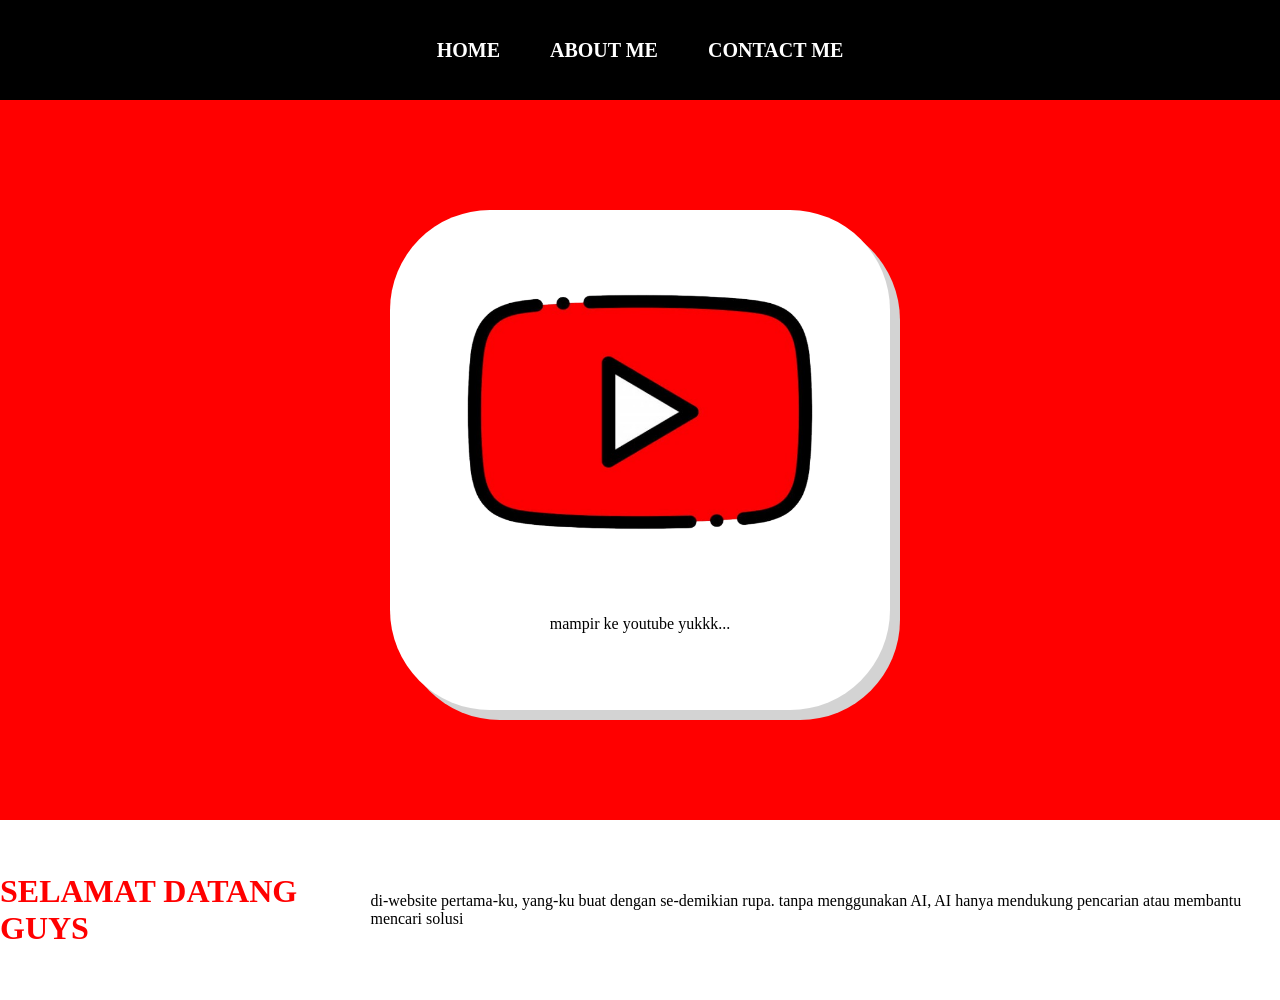
<file: index.html>
<!DOCTYPE html>
<html>
  <head>
    <title> Website MSBATMEN </title>
    <link rel="stylesheet" href="style.css"/>
  </head>
    <body>
      <div class="container">
      <!-- NAVIGATION BAR -->
        <div class="container-navbar"> 
          <ul class="ul-navbar">
            <li class="li-navbar">
              <a href="home.html" class="a-navbar">HOME</a>
              </li>
            <li class="li-navbar">
              <a href="about.html" class="a-navbar">ABOUT ME</a> </li>
            <li class="li-navbar">
              <a href="contact.html" class="a-navbar">CONTACT ME</a> 
           </li>
          </ul>
        </div>
      <!-- NAVIGATION BAR SELESAI -->
      
      <!-- CONTENT 1 -->
        <div class="container-content">
          <a href="https://youtube.com/@fachriutomoputra6059?si=qGV753rc5bfBccPZ" class="a-content">
            <img src="1000576840-removebg-preview.png" class="img-content"/>
            <p>mampir ke youtube yukkk...</p>
          </a>
        </div>
      <!-- CONTENT 1 END -->
      
      <!-- FOOTER -->
        <div class="container-footer">
          <h1 class="h1-footer"> SELAMAT DATANG GUYS </h1>
          <p class="p-footer"> di-website pertama-ku, yang-ku buat dengan se-demikian rupa. tanpa menggunakan AI, AI hanya mendukung pencarian atau membantu mencari solusi </p>
        </div>
      <!-- FOOTER END -->
      </div>
    </body>
</html>
</file>
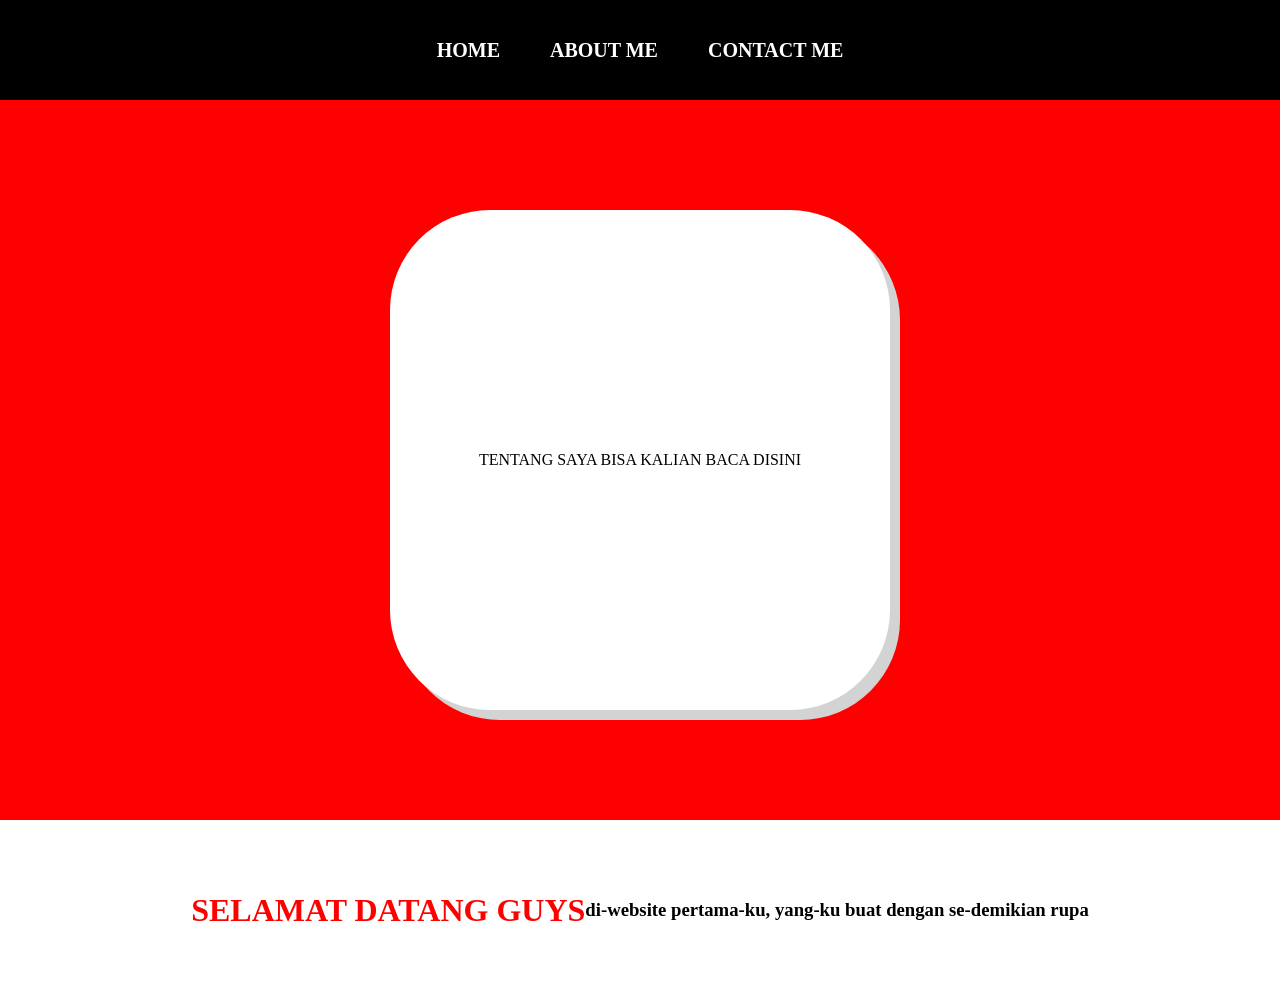
<file: about.html>
<html>
  <head>
    <title>ABOUT ME</title>
    <link rel="stylesheet" href="style.css" />
  </head>
    <body>
      <div class="container">
      <!-- NAVIGATION BAR -->
        <div class="container-navbar"> 
          <ul class="ul-navbar">
            <li class="li-navbar">
              <a href="index.html" class="a-navbar">HOME</a>
              </li>
            <li class="li-navbar">
              <a href="about.html" class="a-navbar">ABOUT ME</a> </li>
            <li class="li-navbar">
              <a href="contact.html"class="a-navbar">CONTACT ME</a> 
           </li>
          </ul>
        </div>
      <!-- NAVIGATION BAR SELESAI -->
      
      <!-- CONTENT 1 -->
        <div class="container-content">
          <a href="https://www.instagram.com/fachriutomo10/profilecard/?igsh=eWx5OTBrZnd0cTky" class="a-content">
         
            <p>TENTANG SAYA BISA KALIAN BACA DISINI </p>
          </a>
        </div>
      <!-- CONTENT 1 END -->
      
      <!-- FOOTER -->
        <div class="container-footer">
          <h1 class="h1-footer"> SELAMAT DATANG GUYS </h1>
          <h3 class="h3-footer"> di-website pertama-ku, yang-ku buat dengan se-demikian rupa </h3>
        </div>
      <!-- FOOTER END -->
      </div>
    </body>
</html>
</file>
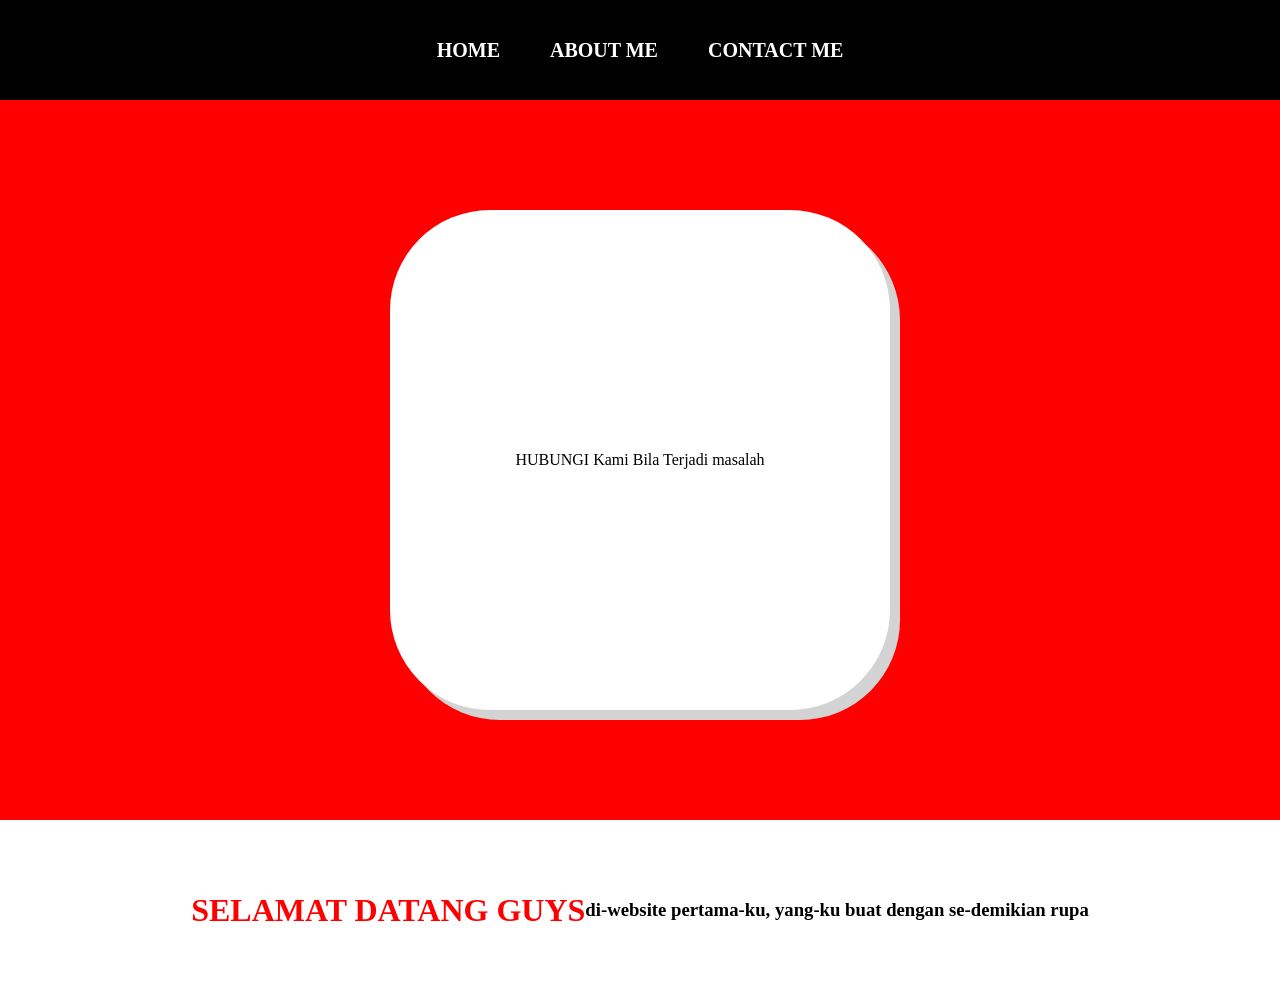
<file: contact.html>
<html>
  <head>
    <title>CONTACT ME</title>
    <link rel="stylesheet" href="style.css" />
  </head>
    <body>
      <div class="container">
      <!-- NAVIGATION BAR -->
        <div class="container-navbar"> 
          <ul class="ul-navbar">
            <li class="li-navbar">
              <a href="index.html" class="a-navbar">HOME</a>
              </li>
            <li class="li-navbar">
              <a href="about.html" class="a-navbar">ABOUT ME</a> </li>
            <li class="li-navbar">
              <a href="contact.html"class="a-navbar">CONTACT ME</a> 
           </li>
          </ul>
        </div>
      <!-- NAVIGATION BAR SELESAI -->
      
      <!-- CONTENT 1 -->
        <div class="container-content">
          <a href="https://wa.me/qr/M2UP4OZMLPCNM1" class="a-content">
            <p>HUBUNGI Kami Bila Terjadi masalah </p>
          </a>
        </div>
      <!-- CONTENT 1 END -->
      
      <!-- FOOTER -->
        <div class="container-footer">
          <h1 class="h1-footer"> SELAMAT DATANG GUYS </h1>
          <h3 class="h3-footer"> di-website pertama-ku, yang-ku buat dengan se-demikian rupa </h3>
        </div>
      <!-- FOOTER END -->
      </div>
    </body>
</html>
</file>
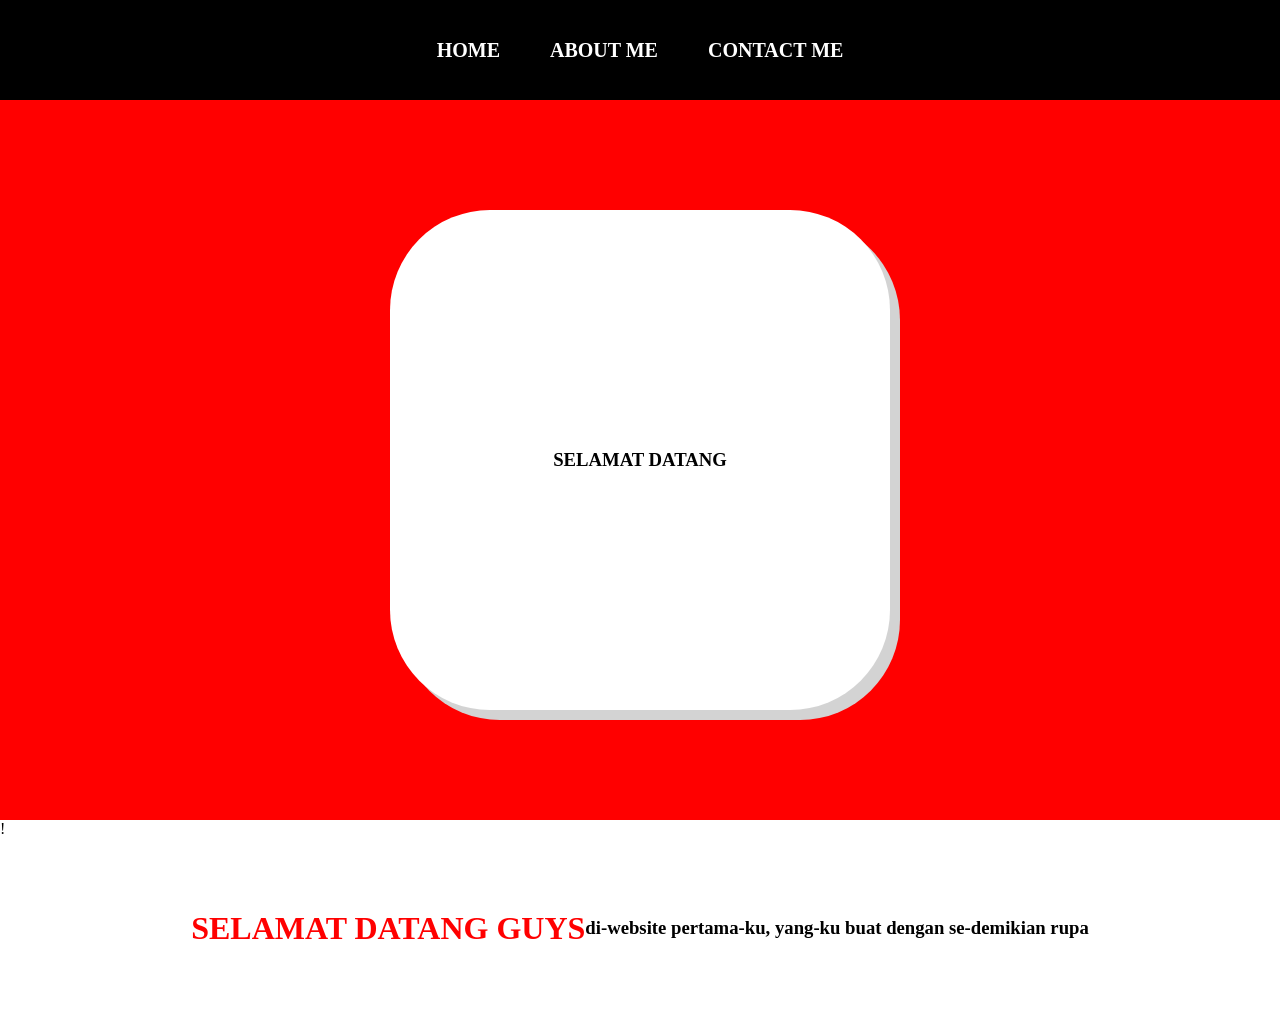
<file: home.html>
<html>
  <head>
    <title>HOME</title>
    <link rel="stylesheet" href="style.css" />
  </head>
    <body>
      <div class="container">
      <!-- NAVIGATION BAR -->
        <div class="container-navbar"> 
          <ul class="ul-navbar">
            <li class="li-navbar">
              <a href="home.html" class="a-navbar">HOME</a>
              </li>
            <li class="li-navbar">
              <a href="about.html" class="a-navbar">ABOUT ME</a> </li>
            <li class="li-navbar">
              <a href="contact.html"class="a-navbar">CONTACT ME</a> 
           </li>
          </ul>
        </div>
      <!-- NAVIGATION BAR SELESAI -->
      
      <!-- CONTENT 1 -->
        <div class="container-content">
          <a href="https://youtube.com/@fachriutomoputra6059?si=qGV753rc5bfBccPZ" class="a-content"/>
            <h3>SELAMAT DATANG</h3>
          </a>
        </div>
      <!-- CONTENT 1 END -->!
      
      <!-- FOOTER -->
        <div class="container-footer">
          <h1 class="h1-footer"> SELAMAT DATANG GUYS </h1>
          <h3 class="h3-footer"> di-website pertama-ku, yang-ku buat dengan se-demikian rupa </h3>
        </div>
      <!-- FOOTER END -->
      </div>
    </body>
</html>
</file>
<file: style.css>
*,
*,
html {
 margin: 0; 
 padding: 0;
}

 .container {
  
}

.container-navbar {
  background-color: black;
  width: 100%;
  height: 100px;
}
 
.ul-navbar {
  display: flex;
  height: 100px;
  justify-content: center;
  align-items: center;
}

.li-navbar {
  list-style-type: none;
  padding: 20px;
  margin: 5px;
  color: white;
  font-size: 20px;
}

.li-navbar:hover {
  background-color: red;
  transition: .2s ease-in-out;
  transition-delay: .3s ;
  border-radius: 8px;
}

.a-navbar {
  color: white;
  text-decoration: none;
  font-weight: 800;
}

.container-content {
  background-color: red;
  display: flex;
  justify-content: center;
  align-items: center;
  height: 80vh;
}

.a-content {
  background-color: white;
  color: black;
  text-decoration: none;
  text-decoration: none;
  width: 500px;
  height: 500px;
  display: flex;
  flex-direction: column;
  justify-content: space-evenly;
  align-items: center;
  border-radius: 100px;
  box-shadow: 10px 10px lightgrey;
}

.img-content {
  width: 70%;
  height: 50%;
}

.container-footer {
  display: flex;
  justify-content: center;
  align-items: center;
  height: 20vh;
  background-color: white;
  color: black;
}

.h1-footer {
  justify-content: center;
  align-items: center;
  color: red;
}
</file>
